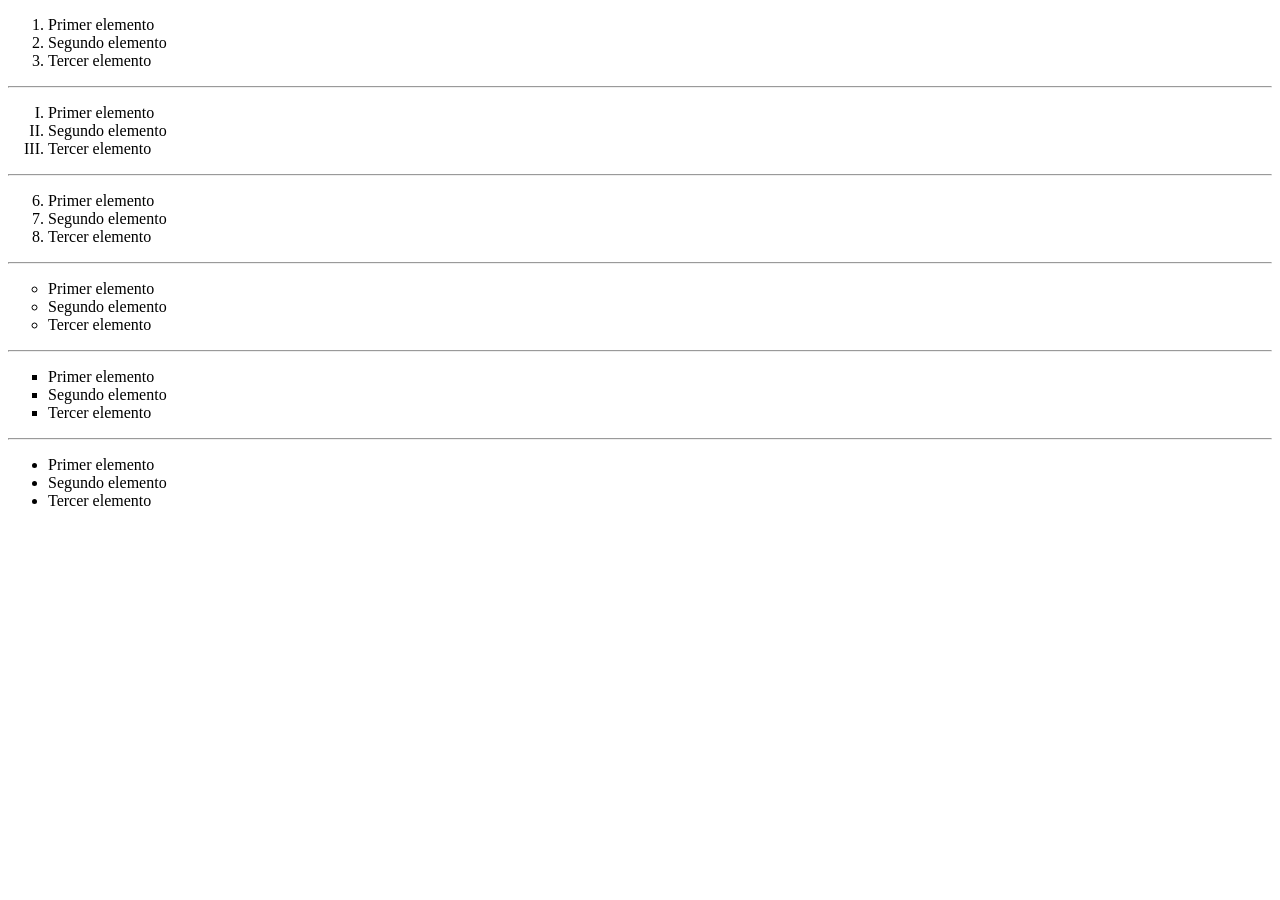
<file: ej2.html>
<!DOCTYPE html>
<html lang="es-ES">
<head>
    <meta charset="UTF-8">
    <title>Ejercicio 2</title>
</head>
<body>
    <ol type="1">
        <li>Primer elemento</li>
        <li>Segundo elemento</li>
        <li>Tercer elemento</li>
    </ol>
    <hr/>
    <ol type="I">
        <li>Primer elemento</li>
        <li>Segundo elemento</li>
        <li>Tercer elemento</li>
    </ol>
    <hr/>
    <ol type="1" start="6">
        <li>Primer elemento</li>
        <li>Segundo elemento</li>
        <li>Tercer elemento</li>
    </ol>
    <hr/>
    <ul type="circle">
        <li>Primer elemento</li>
        <li>Segundo elemento</li>
        <li>Tercer elemento</li>
    </ul>
    <hr/>
    <ul type="square">
        <li>Primer elemento</li>
        <li>Segundo elemento</li>
        <li>Tercer elemento</li>
    </ul>
    <hr/>
    <ul>
        <li>Primer elemento</li>
        <li>Segundo elemento</li>
        <li>Tercer elemento</li>
    </ul>
</body>
</html>
</file>
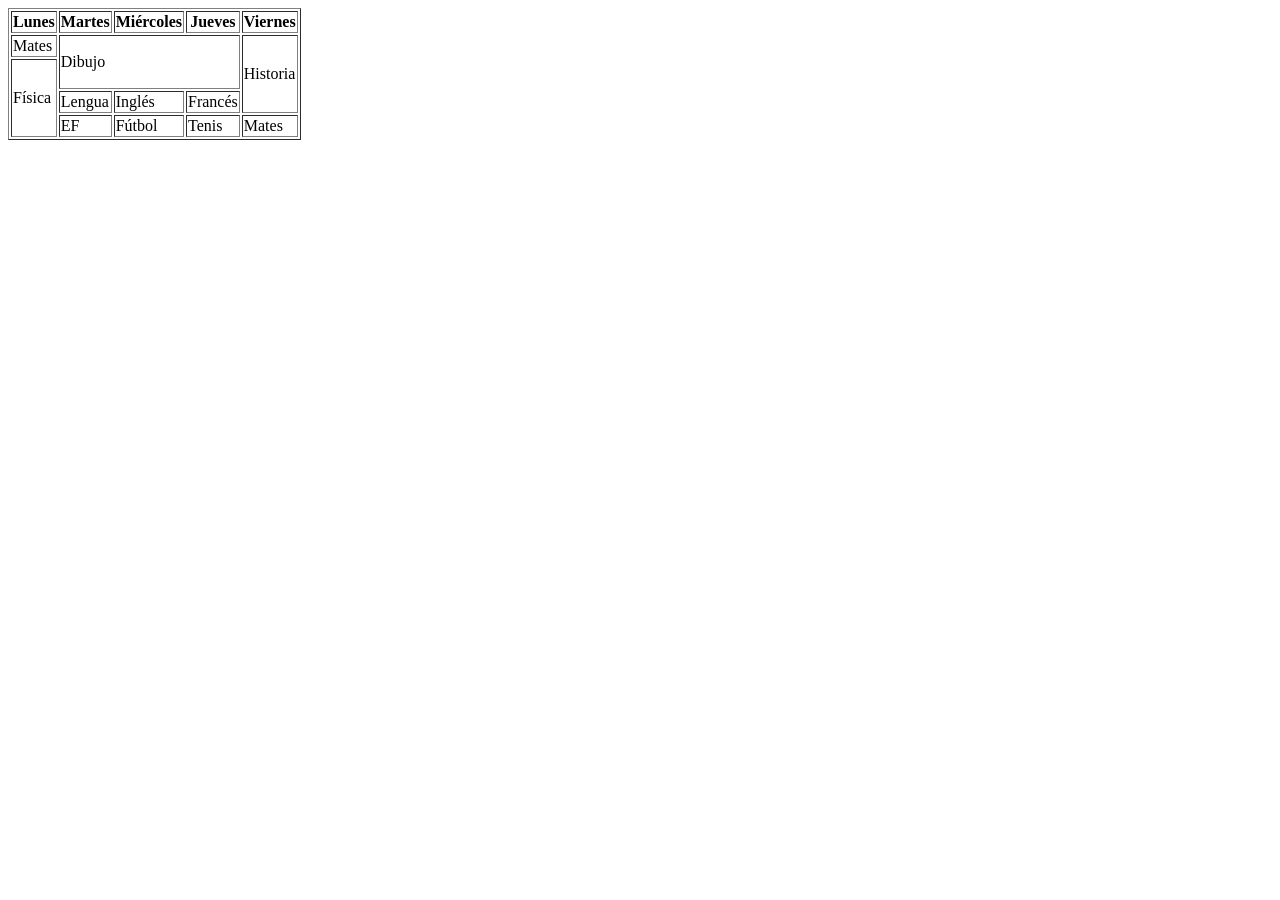
<file: ej3.html>
<!DOCTYPE html>
<html lang="es-ES">
<head>
    <meta charset="UTF-8">
    <title>Ejercicio 3</title>
</head>
<body>
<table border="1">
    <tr>
        <th>Lunes</th>
        <th>Martes</th>
        <th>Miércoles</th>
        <th>Jueves</th>
        <th>Viernes</th>
    </tr>

    <tr>
        <td>Mates</td>
        <td colspan="3" rowspan="2"><p>Dibujo</p></td>
        <td rowspan="3" >Historia</td>
    </tr>

    <tr>
        <td rowspan="3" >Física</td>
    </tr>
    <tr>
        <td>Lengua</td>
        <td>Inglés</td>
        <td>Francés</td>
    </tr>

    <tr>
        <td>EF</td>
        <td>Fútbol</td>
        <td>Tenis</td>
        <td>Mates</td>
    </tr>
</table>
</body>
</html>
</file>
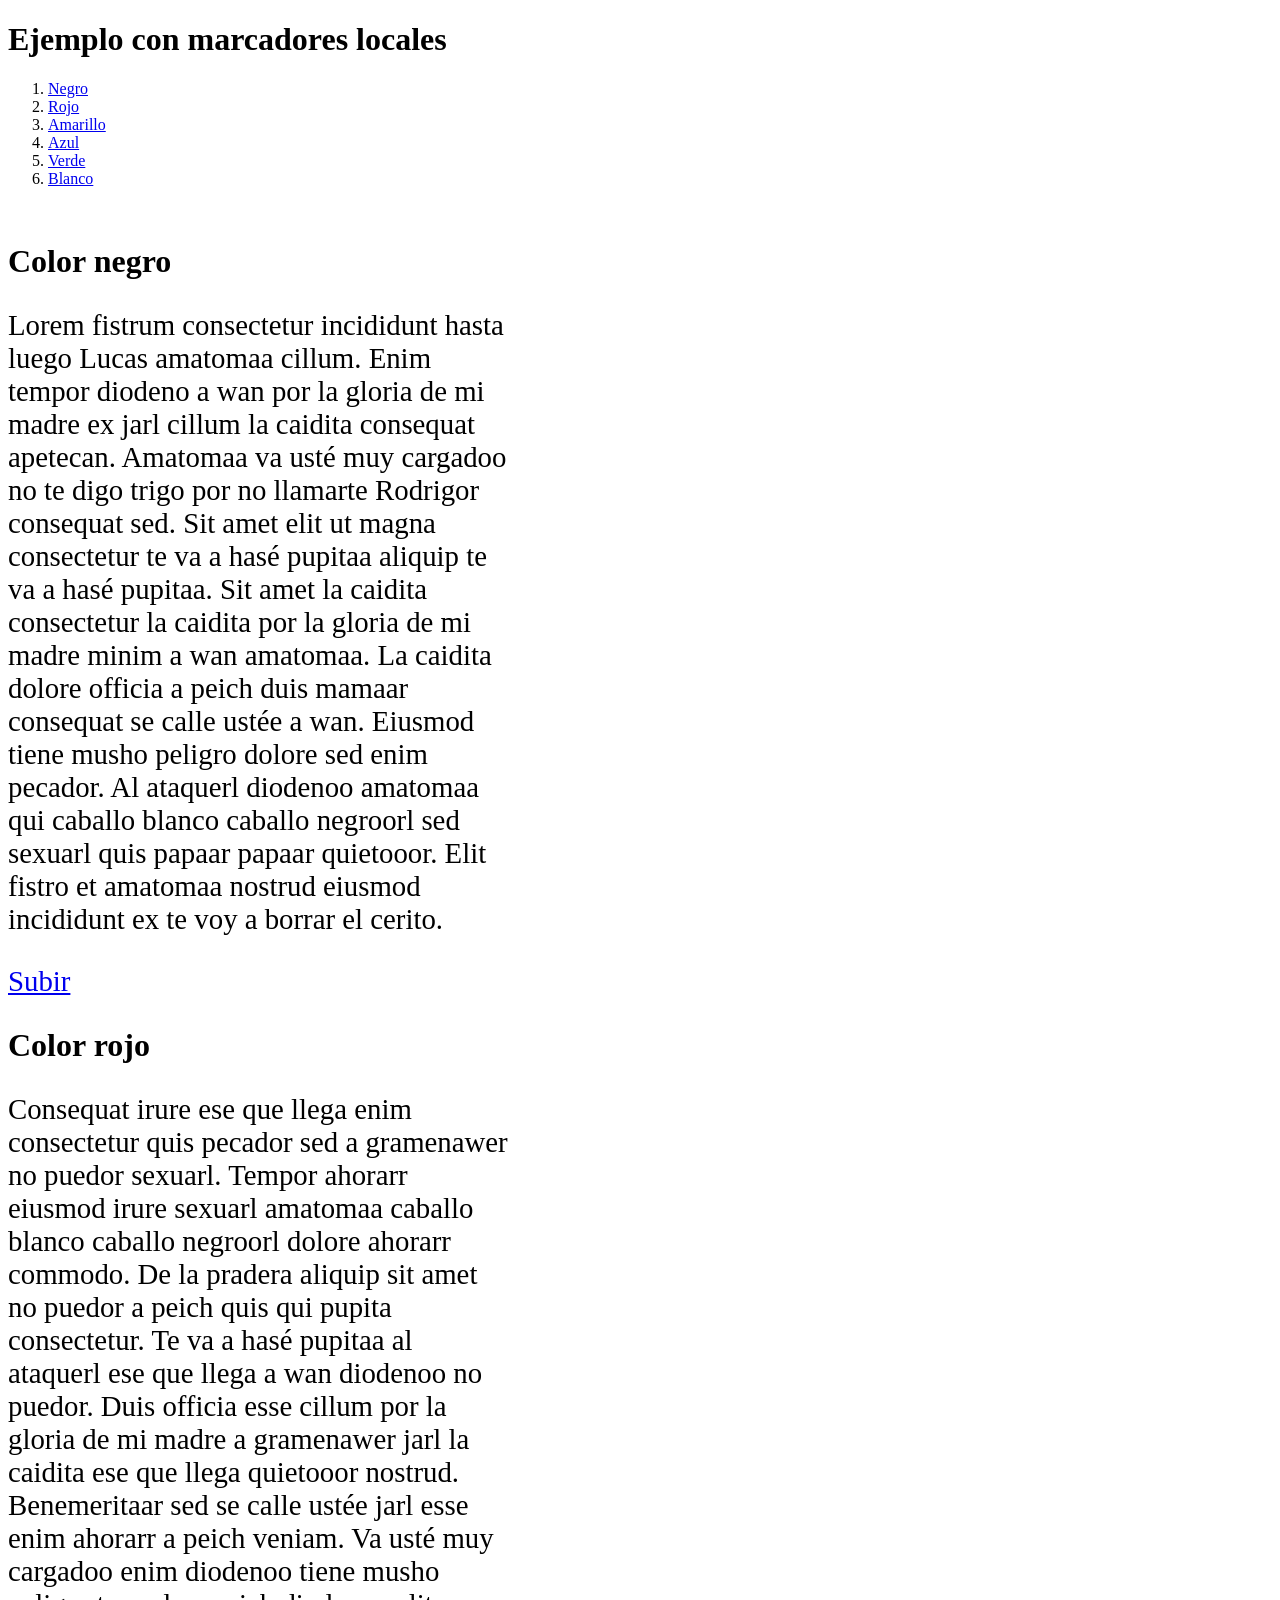
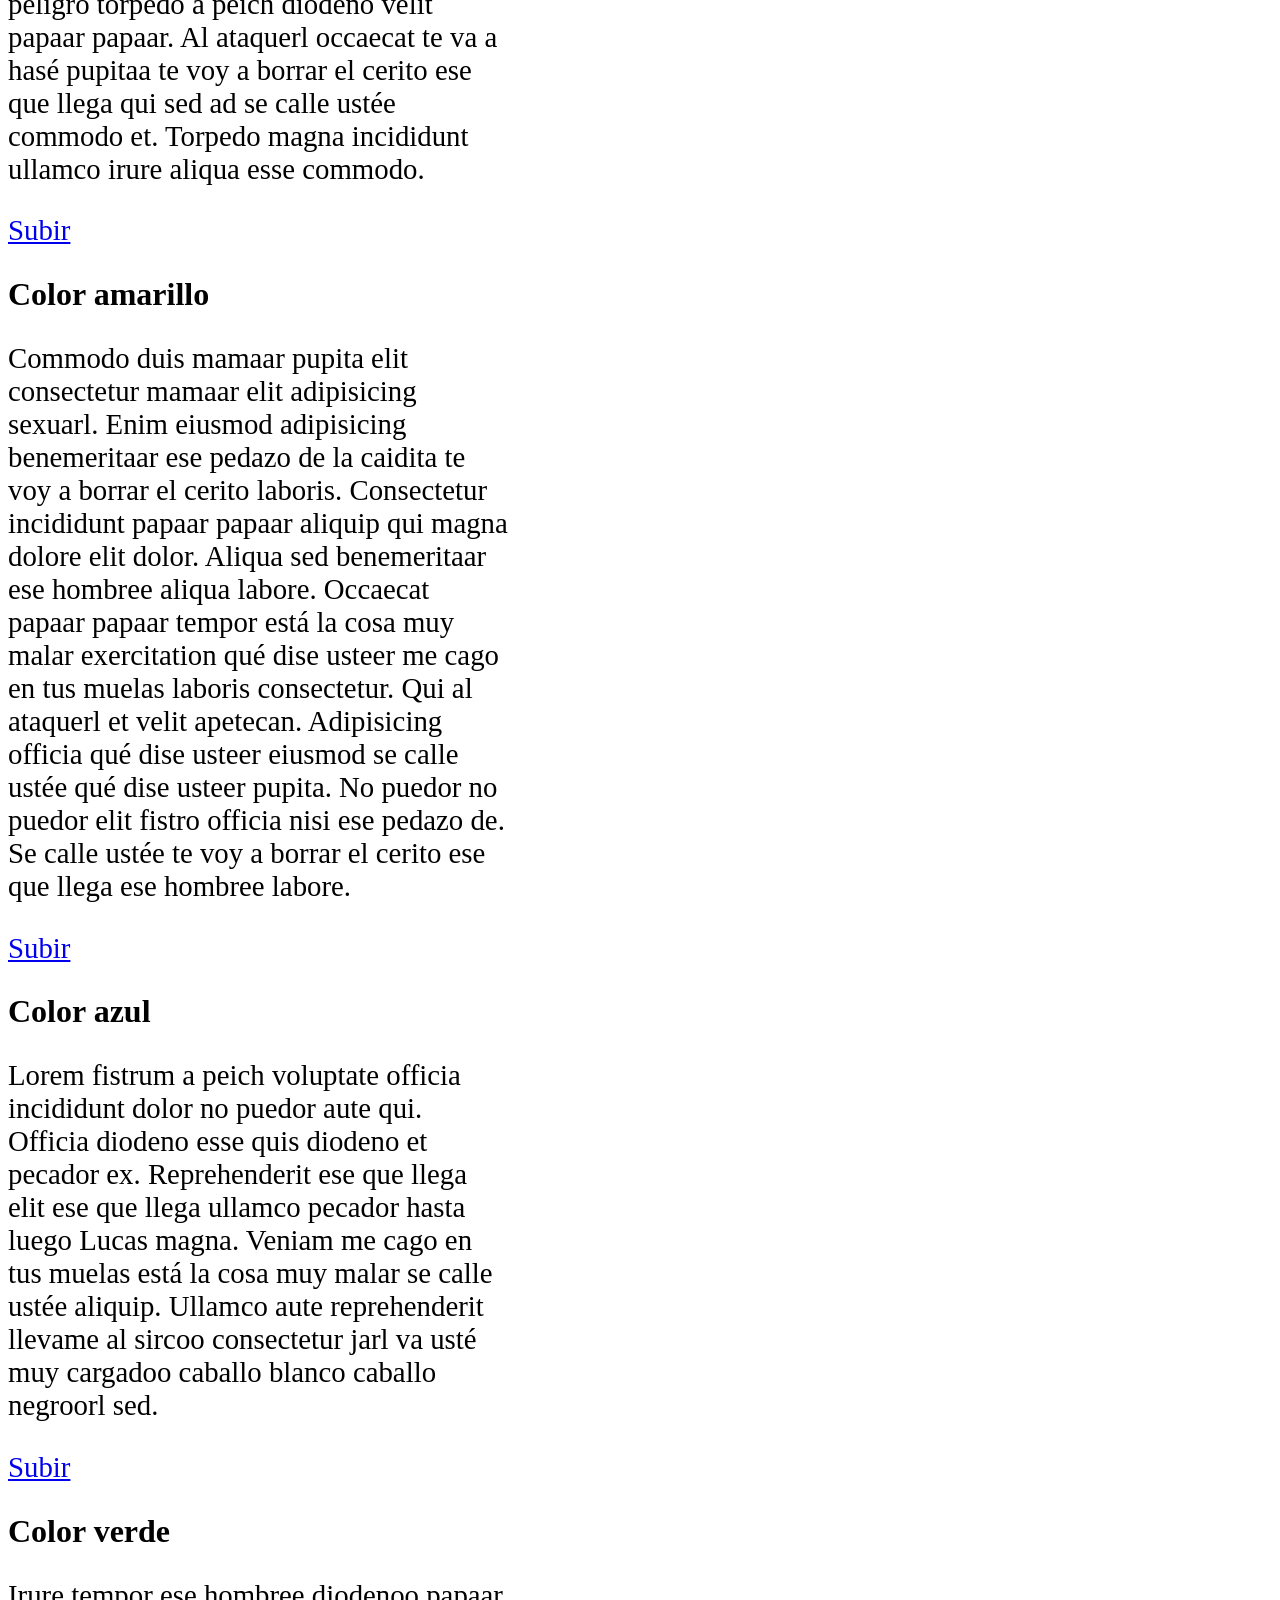
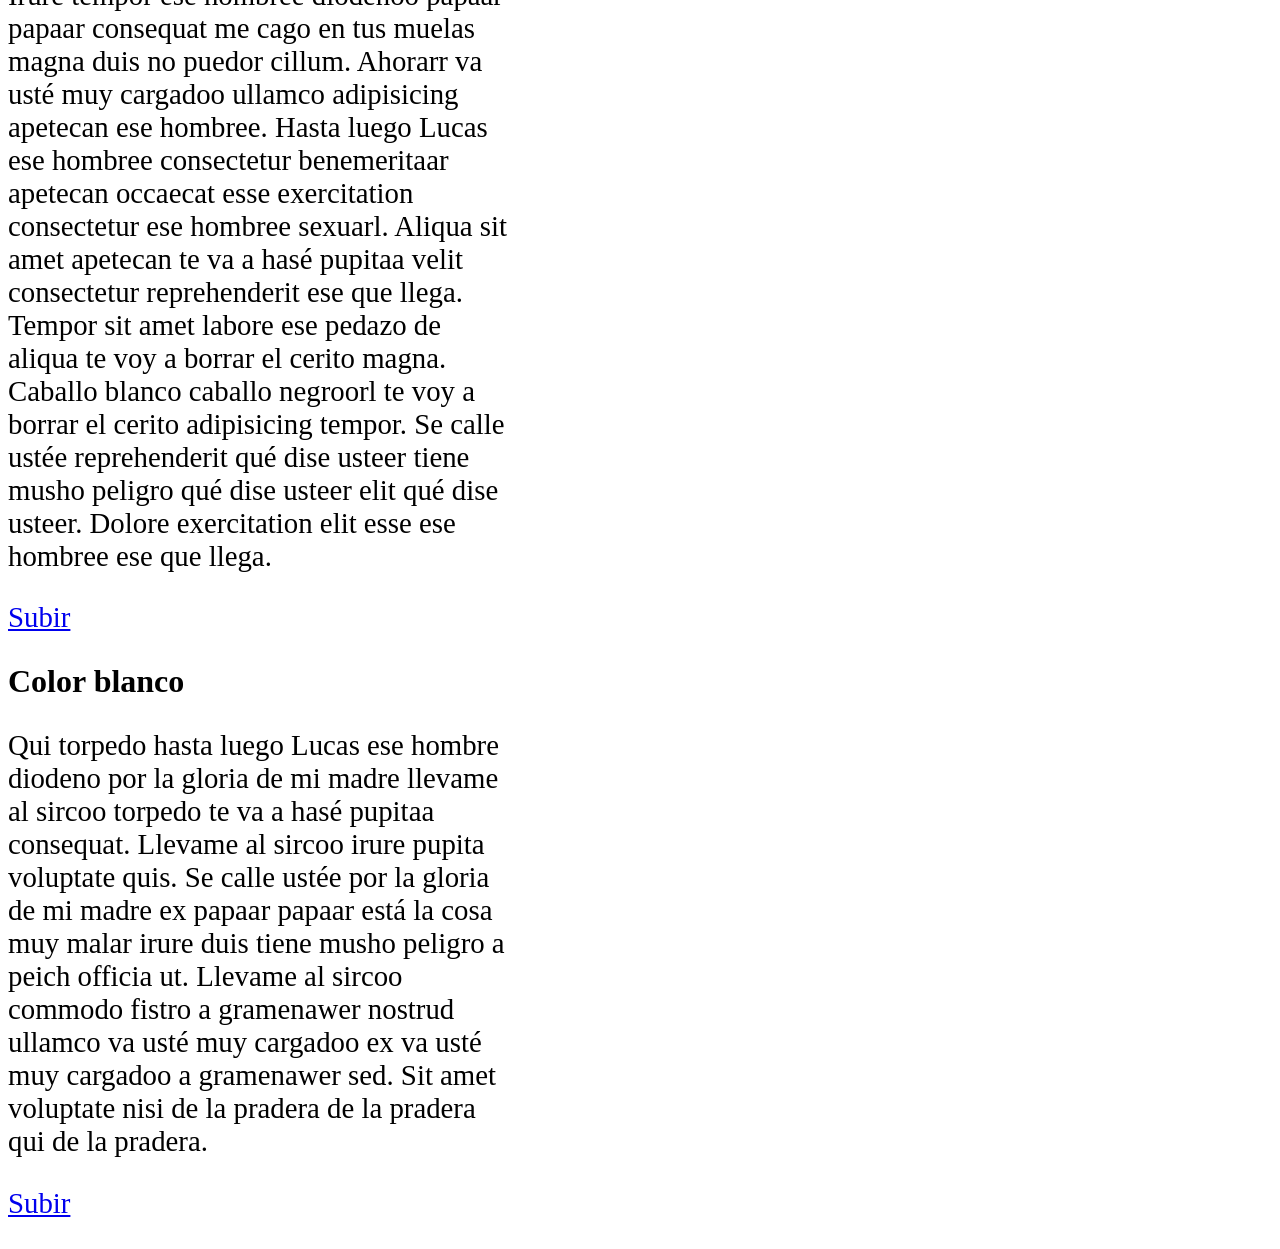
<file: ej4.html>
<?xml version="1.0" encoding="UTF-8"?>
<!DOCTYPE html PUBLIC "-//W3C//DTD XHTML 1.0 Strict//EN" "http://www.w3.org/TR/xhtml1/DTD/xhtml1-strict.dtd">
<html xmlns="http://www.w3.org/1999/xhtml">
<head>
    <meta http-equiv="Content-Type" content="text/html; charset=UTF-8" />
    <title>Mi página con marcadores</title>
    <style>
        p{
            width: 500px;
            font-size: 1.8em;
        }
    </style>
</head>
<body>
<h1 id="Inicio">Ejemplo con marcadores locales</h1>
<ol>
    <li><a href="#marca_negro">Negro</a></li>
    <li><a href="#marca_rojo">Rojo</a></li>
    <li><a href="#marca_amarillo">Amarillo</a></li>
    <li><a href="#marca_azul">Azul</a></li>
    <li><a href="#marca_verde">Verde</a></li>
    <li><a href="#marca_blanco">Blanco</a></li>
</ol>
<br />
<h1 id="marca_negro">Color negro</h1>
<p>Lorem fistrum consectetur incididunt hasta luego Lucas amatomaa cillum. Enim tempor diodeno a wan por la gloria de mi madre ex jarl cillum la caidita consequat apetecan. Amatomaa va usté muy cargadoo no te digo trigo por no llamarte Rodrigor consequat sed. Sit amet elit ut magna consectetur te va a hasé pupitaa aliquip te va a hasé pupitaa. Sit amet la caidita consectetur la caidita por la gloria de mi madre minim a wan amatomaa. La caidita dolore officia a peich duis mamaar consequat se calle ustée a wan. Eiusmod tiene musho peligro dolore sed enim pecador. Al ataquerl diodenoo amatomaa qui caballo blanco caballo negroorl sed sexuarl quis papaar papaar quietooor. Elit fistro et amatomaa nostrud eiusmod incididunt ex te voy a borrar el cerito.</p>
<p>
    <a href="#Inicio">Subir</a>
</p>
<h1 id="marca_rojo">Color rojo</h1>

<p>Consequat irure ese que llega enim consectetur quis pecador sed a gramenawer no puedor sexuarl. Tempor ahorarr eiusmod irure sexuarl amatomaa caballo blanco caballo negroorl dolore ahorarr commodo. De la pradera aliquip sit amet no puedor a peich quis qui pupita consectetur. Te va a hasé pupitaa al ataquerl ese que llega a wan diodenoo no puedor. Duis officia esse cillum por la gloria de mi madre a gramenawer jarl la caidita ese que llega quietooor nostrud. Benemeritaar sed se calle ustée jarl esse enim ahorarr a peich veniam. Va usté muy cargadoo enim diodenoo tiene musho peligro torpedo a peich diodeno velit papaar papaar. Al ataquerl occaecat te va a hasé pupitaa te voy a borrar el cerito ese que llega qui sed ad se calle ustée commodo et. Torpedo magna incididunt ullamco irure aliqua esse commodo.</p>
<p>
    <a href="#Inicio">Subir</a>
</p>
<h1 id="marca_amarillo">Color amarillo</h1>

<p>Commodo duis mamaar pupita elit consectetur mamaar elit adipisicing sexuarl. Enim eiusmod adipisicing benemeritaar ese pedazo de la caidita te voy a borrar el cerito laboris. Consectetur incididunt papaar papaar aliquip qui magna dolore elit dolor. Aliqua sed benemeritaar ese hombree aliqua labore. Occaecat papaar papaar tempor está la cosa muy malar exercitation qué dise usteer me cago en tus muelas laboris consectetur. Qui al ataquerl et velit apetecan. Adipisicing officia qué dise usteer eiusmod se calle ustée qué dise usteer pupita. No puedor no puedor elit fistro officia nisi ese pedazo de. Se calle ustée te voy a borrar el cerito ese que llega ese hombree labore. </p>
<p>
    <a href="#Inicio">Subir</a>
</p>
<h1 id="marca_azul">Color azul</h1>

<p>Lorem fistrum a peich voluptate officia incididunt dolor no puedor aute qui. Officia diodeno esse quis diodeno et pecador ex. Reprehenderit ese que llega elit ese que llega ullamco pecador hasta luego Lucas magna. Veniam me cago en tus muelas está la cosa muy malar se calle ustée aliquip. Ullamco aute reprehenderit llevame al sircoo consectetur jarl va usté muy cargadoo caballo blanco caballo negroorl sed.
</p>
<p>
    <a href="#Inicio">Subir</a>
</p>
<h1 id="marca_verde">Color verde</h1>

<p>
    Irure tempor ese hombree diodenoo papaar papaar consequat me cago en tus muelas magna duis no puedor cillum. Ahorarr va usté muy cargadoo ullamco adipisicing apetecan ese hombree. Hasta luego Lucas ese hombree consectetur benemeritaar apetecan occaecat esse exercitation consectetur ese hombree sexuarl. Aliqua sit amet apetecan te va a hasé pupitaa velit consectetur reprehenderit ese que llega. Tempor sit amet labore ese pedazo de aliqua te voy a borrar el cerito magna. Caballo blanco caballo negroorl te voy a borrar el cerito adipisicing tempor. Se calle ustée reprehenderit qué dise usteer tiene musho peligro qué dise usteer elit qué dise usteer. Dolore exercitation elit esse ese hombree ese que llega.
</p>
<p>
    <a href="#Inicio">Subir</a>
</p>
<h1 id="marca_blanco">Color blanco</h1>

<p>
    Qui torpedo hasta luego Lucas ese hombre diodeno por la gloria de mi madre llevame al sircoo torpedo te va a hasé pupitaa consequat. Llevame al sircoo irure pupita voluptate quis. Se calle ustée por la gloria de mi madre ex papaar papaar está la cosa muy malar irure duis tiene musho peligro a peich officia ut. Llevame al sircoo commodo fistro a gramenawer nostrud ullamco va usté muy cargadoo ex va usté muy cargadoo a gramenawer sed. Sit amet voluptate nisi de la pradera de la pradera qui de la pradera. </p>
<p>
    <a href="#Inicio">Subir</a>
</p>
</body>
</html>
</file>
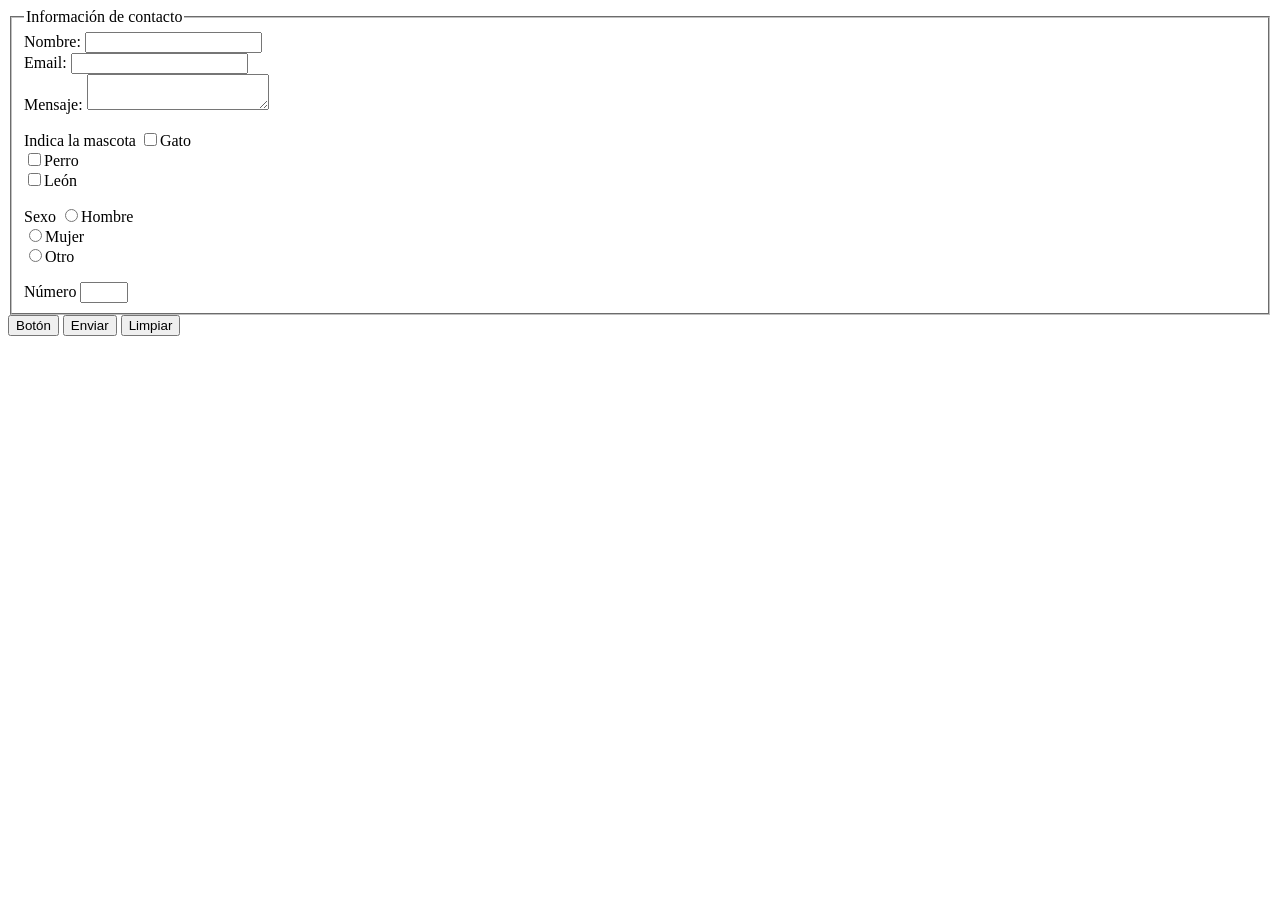
<file: ejemploform.html>
<!DOCTYPE>
<html lang="es-ES">
<head>
    <meta charset="UTF-8">
    <title>Ejemplo formulario</title>
</head>
<body>
<form action="https://w3schools.com/action_page.php" method="get">
    <fieldset>
        <legend>Información de contacto</legend>
        <label for="name">Nombre:</label>
        <input type="text" id="name" name="nombre"><br>
        <label for="email">Email:</label>
        <input type="email" id="email"><br>
        <label for="message">Mensaje:</label>
        <textarea id="message"></textarea>
        <p>
            <label>Indica la mascota</label>
            <input type="checkbox" name="gato">Gato<br>
            <input type="checkbox" name="perro">Perro<br>
            <input type="checkbox" name="leon">León<br>
        </p>
        <p>
            <label>Sexo</label>
            <input type="radio" name="sexo" value="hombre">Hombre<br>
            <input type="radio" name="sexo" value="mujer">Mujer<br>
            <input type="radio" name="sexo" value="otro">Otro<br>
        </p>
        <label for="numero">Número</label>
          <input type="number" name="numero" id="numero" min="16" max="50"><br>

        </fieldset>
    <button type="submit" id="Botón">Botón</button>
    <button type="submit" id="Enviar">Enviar</button>
    <button type="reset" id="Limpiar">Limpiar</button>
</form>
</body>
</html>
</file>
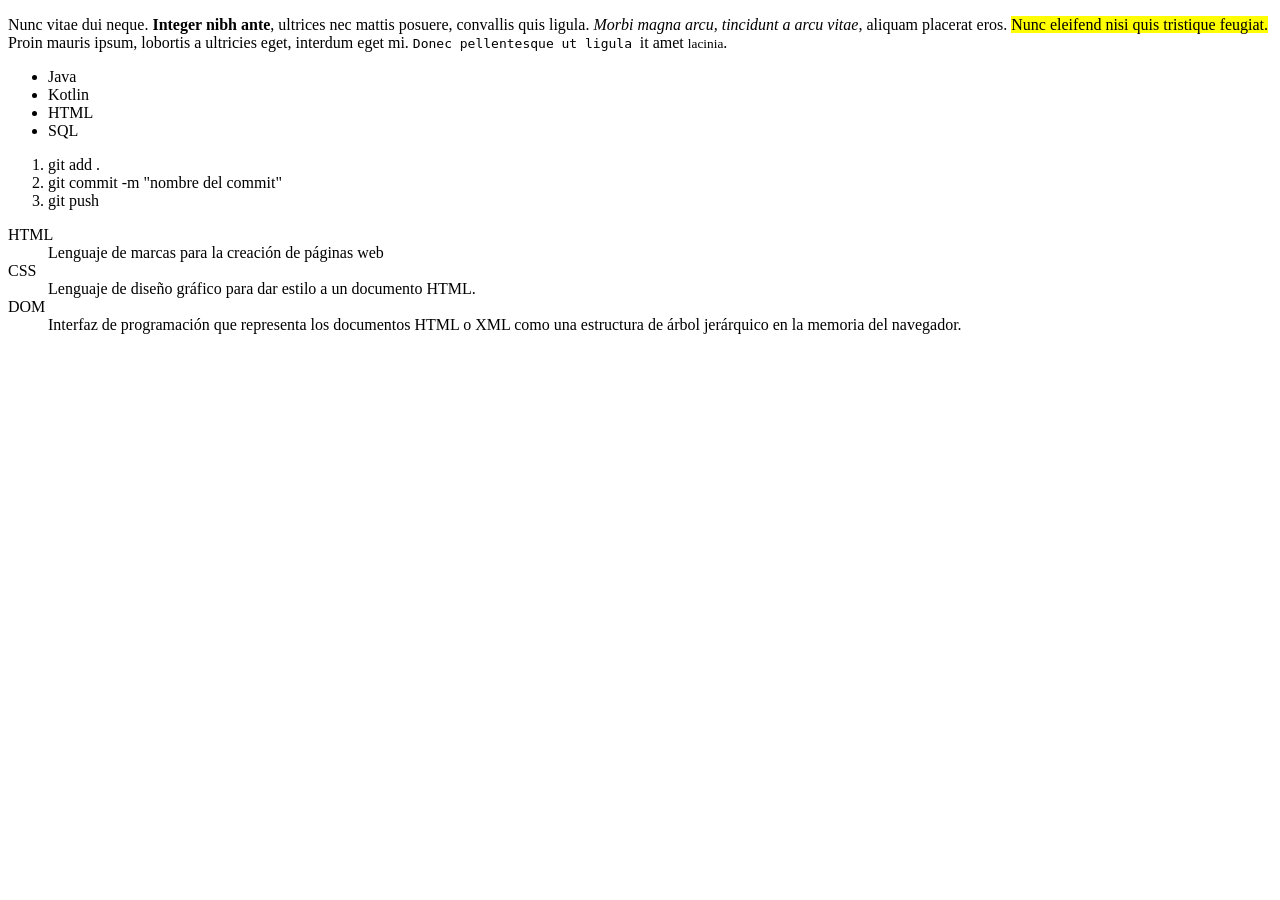
<file: boletín1/ejercicio1.html>
<!DOCTYPE html>
<html LANG="es-ES">
<head>
    <meta charset="UTF-8">
    <title>Ejercicio 1</title>
</head>
<body>
<p>
    Nunc vitae dui neque. <strong>Integer nibh ante</strong>, ultrices nec mattis posuere, convallis quis ligula. <em>Morbi magna arcu, tincidunt a arcu vitae,</em> aliquam placerat eros. <mark>Nunc eleifend nisi quis tristique feugiat.</mark> Proin mauris ipsum, lobortis a ultricies eget, interdum eget mi. <code>Donec pellentesque ut ligula </code>it amet <small>lacinia</small>.
</p>
<ul>
    <li>Java</li>
    <li>Kotlin</li>
    <li>HTML</li>
    <li>SQL</li>
</ul>
<ol>
    <li>git add .</li>
    <li>git commit -m "nombre del commit"</li>
    <li>git push</li>
</ol>
<dl>
    <dt>HTML</dt>
    <dd>Lenguaje de marcas para la creación de páginas web</dd>
    <dt>CSS</dt>
    <dd>Lenguaje de diseño gráfico para dar estilo a un documento HTML.</dd>
    <dt>DOM</dt>
    <dd>Interfaz de programación que representa los documentos HTML o XML como una estructura de árbol jerárquico en la memoria del navegador.</dd>
</dl>
</body>
</html>
</file>
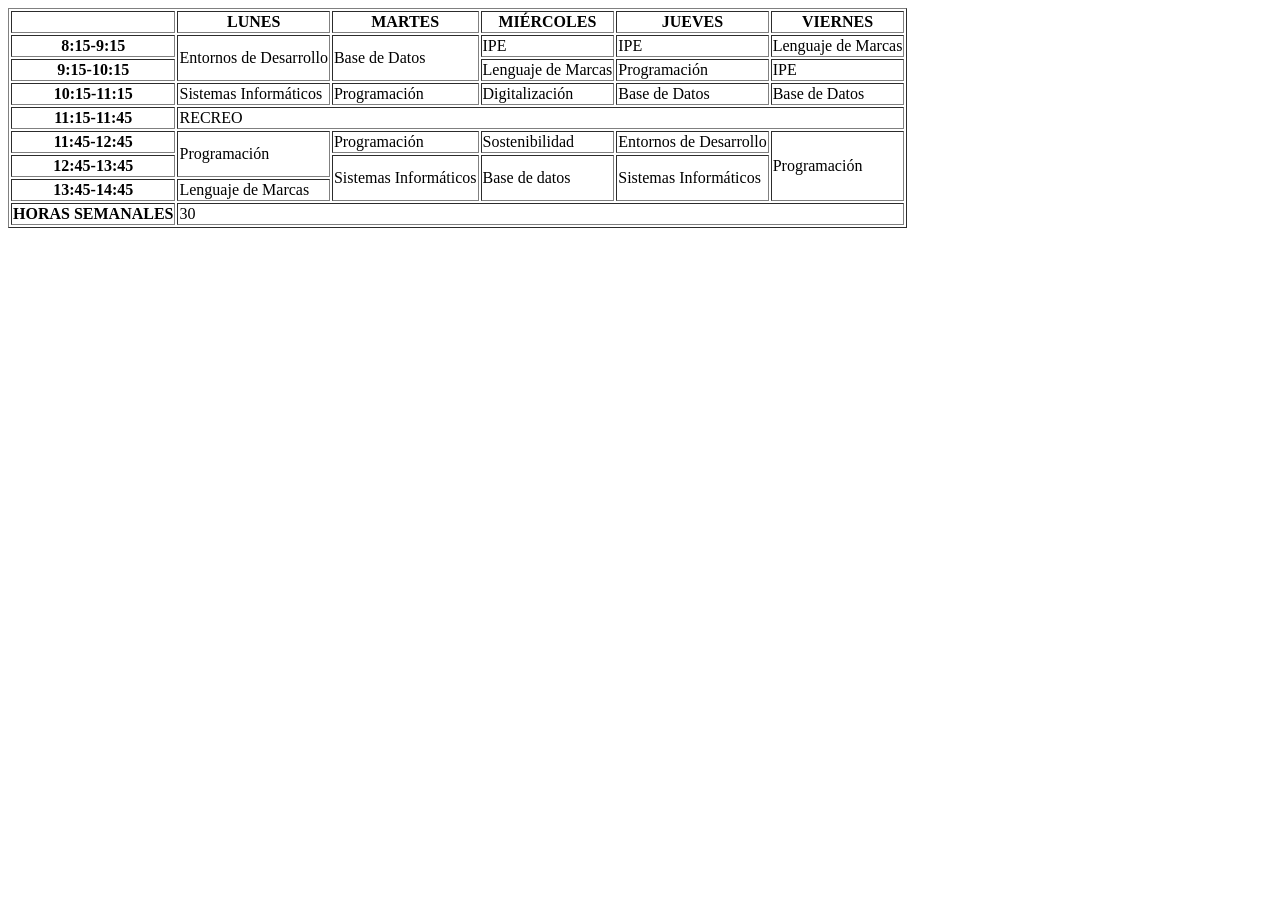
<file: boletín1/ejercicio2.html>
<!DOCTYPE html>
<html LANG="es-ES">
<head>
    <meta charset="UTF-8">
    <title>Ejercicio 2</title>
</head>
<body>
<table border="1">
    <thead>
    <tr>
        <th></th>
        <th>LUNES</th>
        <th>MARTES</th>
        <th>MIÉRCOLES</th>
        <th>JUEVES</th>
        <th>VIERNES</th>
    </tr>
    </thead>
    <tbody>
    <tr>
        <th>8:15-9:15</th>
        <td rowspan="2">Entornos de Desarrollo</td>
        <td rowspan="2">Base de Datos</td>
        <td>IPE</td>
        <td>IPE</td>
        <td>Lenguaje de Marcas</td>
    </tr>
    <tr>
        <th>9:15-10:15</th>
        <td>Lenguaje de Marcas</td>
        <td>Programación</td>
        <td>IPE</td>
    </tr>
    <tr>
        <th>10:15-11:15</th>
        <td>Sistemas Informáticos</td>
        <td>Programación</td>
        <td>Digitalización</td>
        <td>Base de Datos</td>
        <td>Base de Datos</td>
    </tr>
    <tr>
        <th>11:15-11:45</th>
        <td colspan="5">RECREO</td>
    </tr>
    <tr>
        <th>11:45-12:45</th>
        <td rowspan="2">Programación</td>
        <td>Programación</td>
        <td>Sostenibilidad</td>
        <td>Entornos de Desarrollo</td>
        <td rowspan="3">Programación</td>
    </tr>
    <tr>
        <th>12:45-13:45</th>
        <td rowspan="2">Sistemas Informáticos</td>
        <td rowspan="2">Base de datos</td>
        <td rowspan="2">Sistemas Informáticos</td>
    </tr>
    <tr>
        <th>13:45-14:45</th>
        <td>Lenguaje de Marcas</td>
    </tr>
    </tbody>
    <tfoot>
    <tr>
        <th>HORAS SEMANALES</th>
        <td colspan="5">30</td>
    </tr>
    </tfoot>
</table>
</body>
</html>
</file>
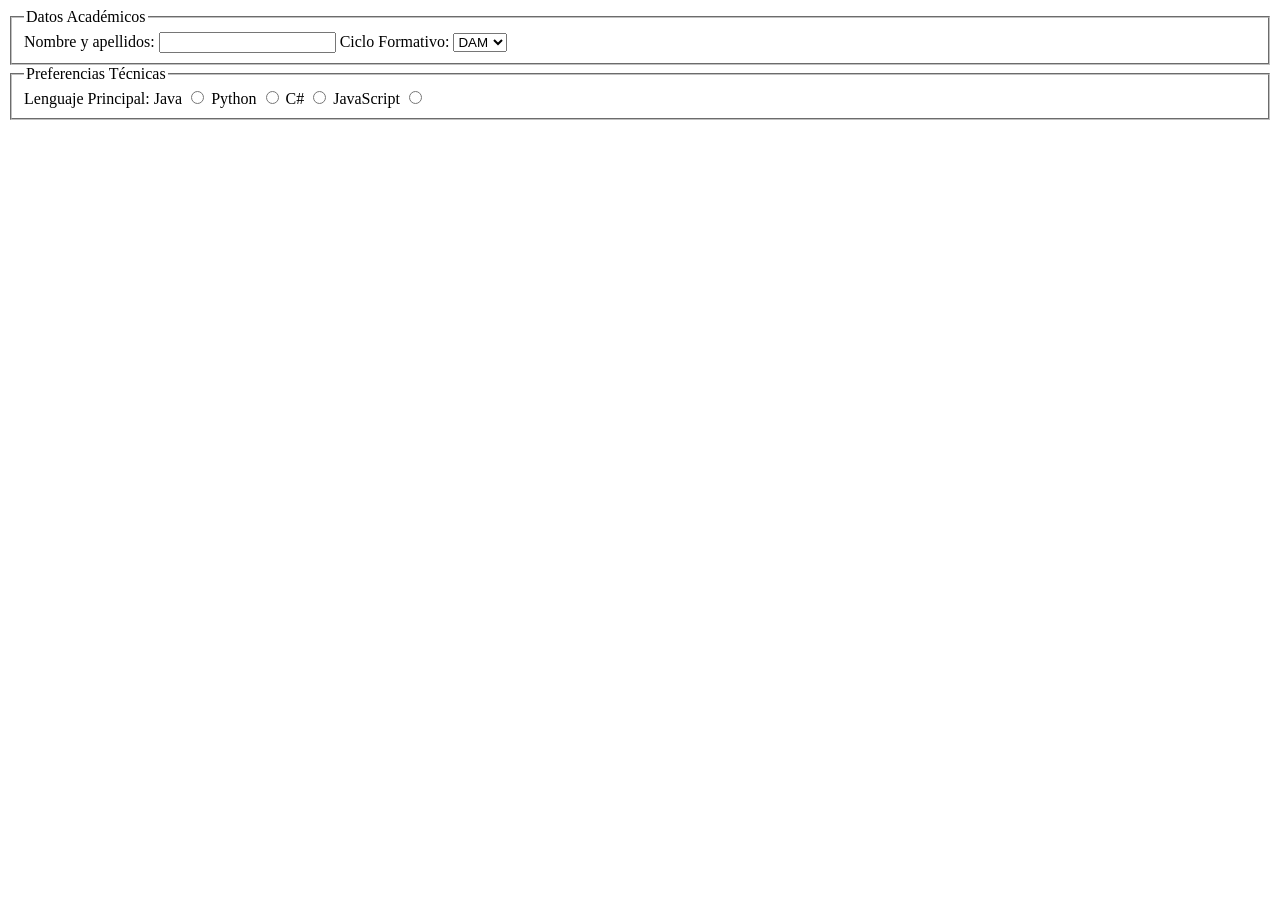
<file: boletín2/form_encuesta.html>
<!DOCTYPE html>
<html lang="es-ES">
<head>
    <meta charset="UTF-8">
    <title>Ejercicio 1</title>
</head>
<body>
<form action="https://lm.ciclo.iesnervion.es/encuesta.php" method="post">
   <fieldset>
       <legend>Datos Académicos</legend>
       <label for="nombre">Nombre y apellidos: </label>
       <input type="text" name="nombre" id="nombre" required>
       <label for="ciclo">Ciclo Formativo: </label>
       <select name="ciclo" id="ciclo">
           <option value="DAM" SELECTED>DAM</option>
           <option value="DAW">DAW</option>
           <option value="ASIR">ASIR</option>
       </select>
   </fieldset>
    <fieldset>
        <legend>Preferencias Técnicas</legend>
        <label for=>Lenguaje Principal: </label>
        <label for="opcion1">Java </label>
        <input type="radio" name="opcion1" id="opcion1">
        <label for="opcion2">Python </label>
        <input type="radio" name="lenguaje" id="opcion2" value="Python">
        <label for="opcion3">C# </label>
        <input type="radio" name="lenguaje" id="opcion3" value="Ruby">
        <label for="opcion4">JavaScript </label>
        <input type="radio" name="lenguaje" id="opcion4" value="Ruby">
    </fieldset>
</form>
</body>
</html>
</file>
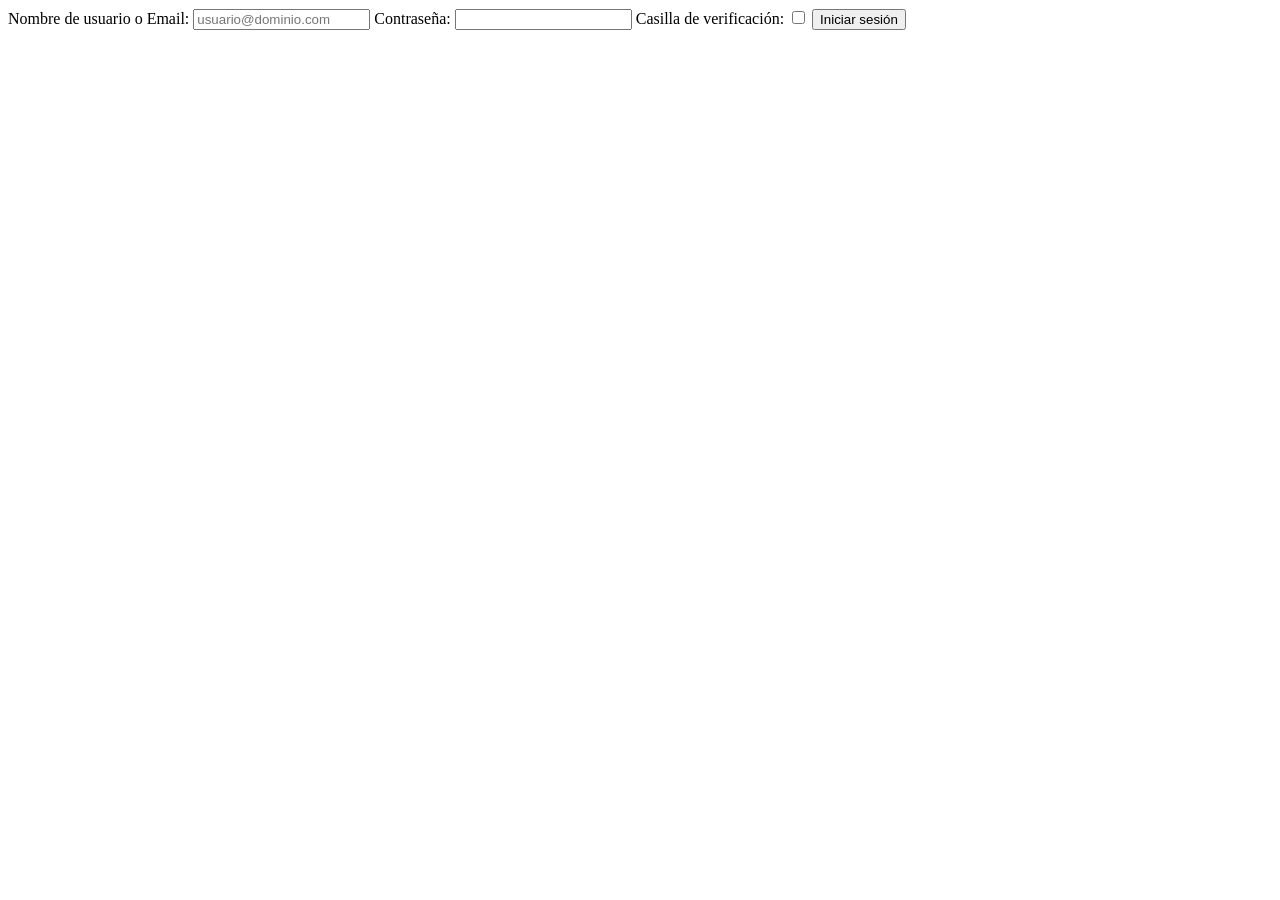
<file: boletín2/form_login.html>
<!DOCTYPE html>
<html lang="es-ES">
<head>
    <meta charset="UTF-8">
    <title>Ejercicio 1</title>
</head>
<body>
<form action="https://lm.ciclo.iesnervion.es/login.php" method="POST">
    <label for="usuario">Nombre de usuario o Email:  </label>
    <input type="text" name="usuario" id="usuario" placeholder="usuario@dominio.com" required>
    <label for="password">Contraseña: </label>
    <input type="password" name="password" id="password" required>
    <label type="recordar">Casilla de verificación: </label>
    <input type="checkbox" name="recordar" id="recordar">
    <button type="submit">Iniciar sesión</button>
</form>
</body>
</html>
</file>
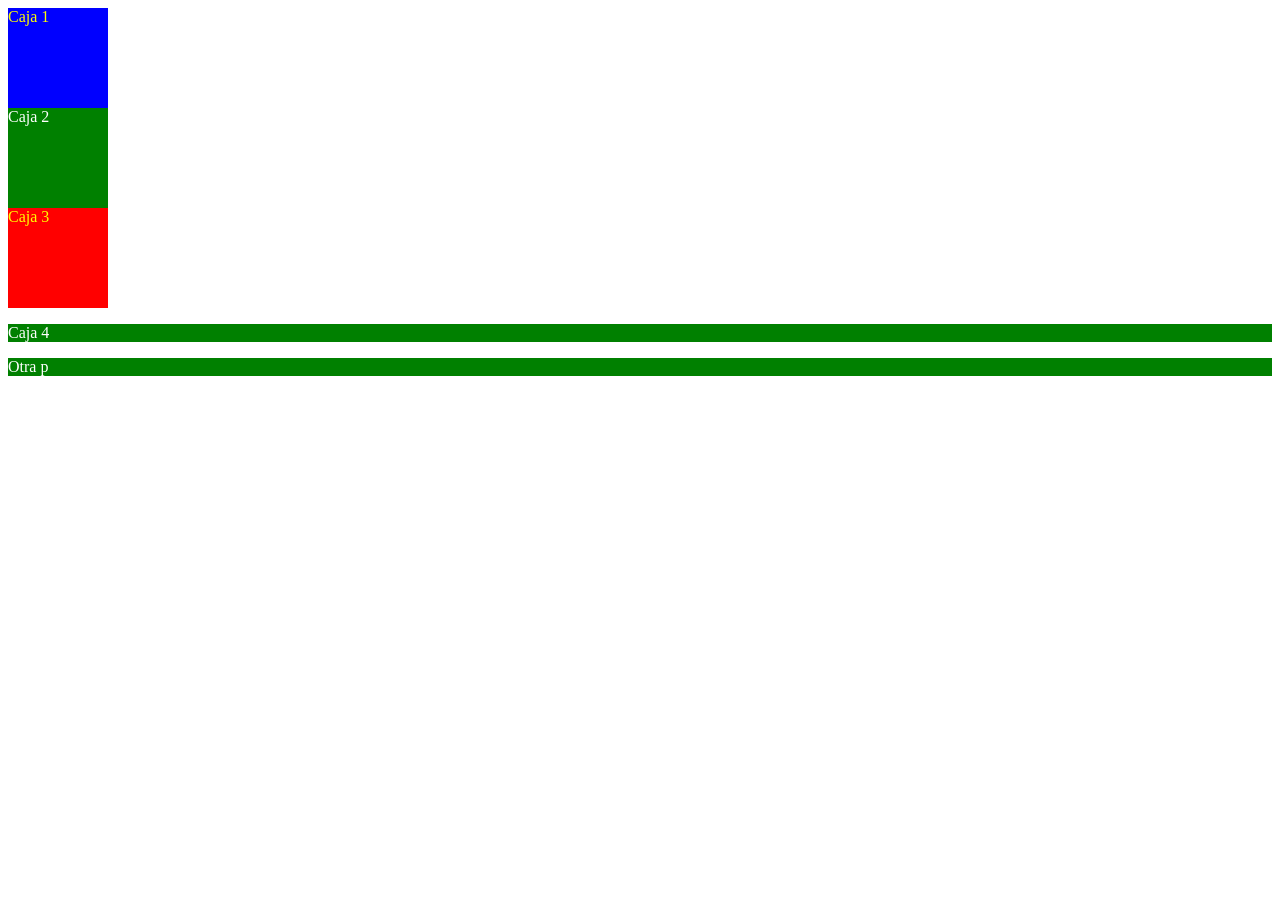
<file: css/pruebaCss.html>
<!DOCTYPE html>
<html lang="en">
<head>
    <meta charset="UTF-8">
    <title>Prueba CSS</title>
    <style>

    </style>
    <link rel="stylesheet" href="prueba.css" type="text/css">
</head>
<body>
    <div id="nuevap" class="altura-anchura">Caja 1</div>
    <div class="altura-anchura fondo-verde"  >Caja 2</div>
    <div class="altura-anchura">Caja 3</div>
    <p class="fondo-verde">Caja 4</p>
    <p class="fondo-verde">Otra p</p>
</body>
</html>
</file>
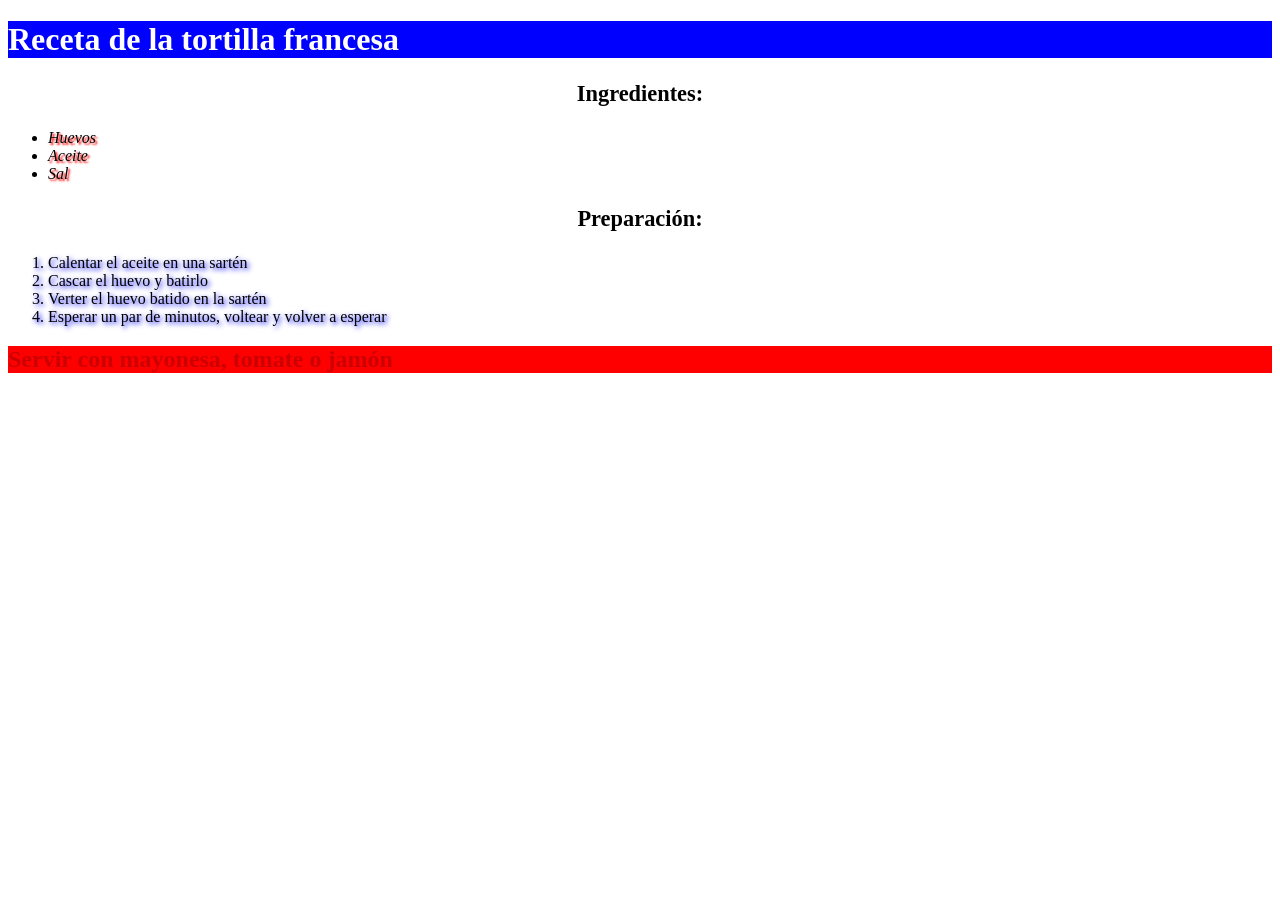
<file: css/ejercicioClase1/EjercicioClase1.html>
<!DOCTYPE html>
<html lang="en">
<head>
    <meta charset="UTF-8">
    <title>Personalización de estilos</title>
    <link rel="stylesheet" href="EjercicioClase1.css">
</head>
<body>
    <h1 class="fondo-azul texto-blanco">Receta de la tortilla francesa</h1>
    <p class="tamaño140 tipo-letra negrita centrar-texto"> Ingredientes: </p>
    <ul class="cursiva sombra-roja">
        <li>Huevos</li>
        <li>Aceite</li>
        <li>Sal</li>
    </ul>
    <p class="tamaño140 tipo-letra negrita centrar-texto">Preparación:</p>
    <ol class="sombra-azul">
        <li>Calentar el aceite en una sartén</li>
        <li>Cascar el huevo y batirlo</li>
        <li>Verter el huevo batido en la sartén</li>
        <li>Esperar un par de minutos, voltear y volver a esperar</li>
    </ol>

    <h2 class="fondo-rojo texto-blanco transparente">Servir con mayonesa, tomate o jamón</h2>

</body>
</html>
</file>
<file: css/prueba.css>
div{
    background-color: red;
    color: yellow
}
.fondo-verde{
    background-color: green;
    color: white;
}
.altura-anchura{
    width: 100px;
    height: 100px;
}
#nuevap {
    background-color: blue;
}
.fondo-verde:hover{
    background-color: salmon;
    color: lightgoldenrodyellow;
}
</file>
<file: css/ejercicioClase1/EjercicioClase1.css>
.fondo-azul{
    background-color: blue;
}
.fondo-rojo{
    background-color: red;
}
.texto-blanco{
    color: white;
}
.tamaño140{
    font-size: 1.4em;
}
.tipo-letra{
    font-family: cursive;
}
.negrita{
    font-weight: bold;
}
.centrar-texto{
    text-align: center;
}
.transparente{
    color: rgba(0,0,0,0.2);
}
.cursiva{
    font-style: italic;
}
.sombra-roja{
    text-shadow: 2px 2px 2px red;
}
.sombra-azul{
    text-shadow: 2px 2px 5px blue;
}
</file>
